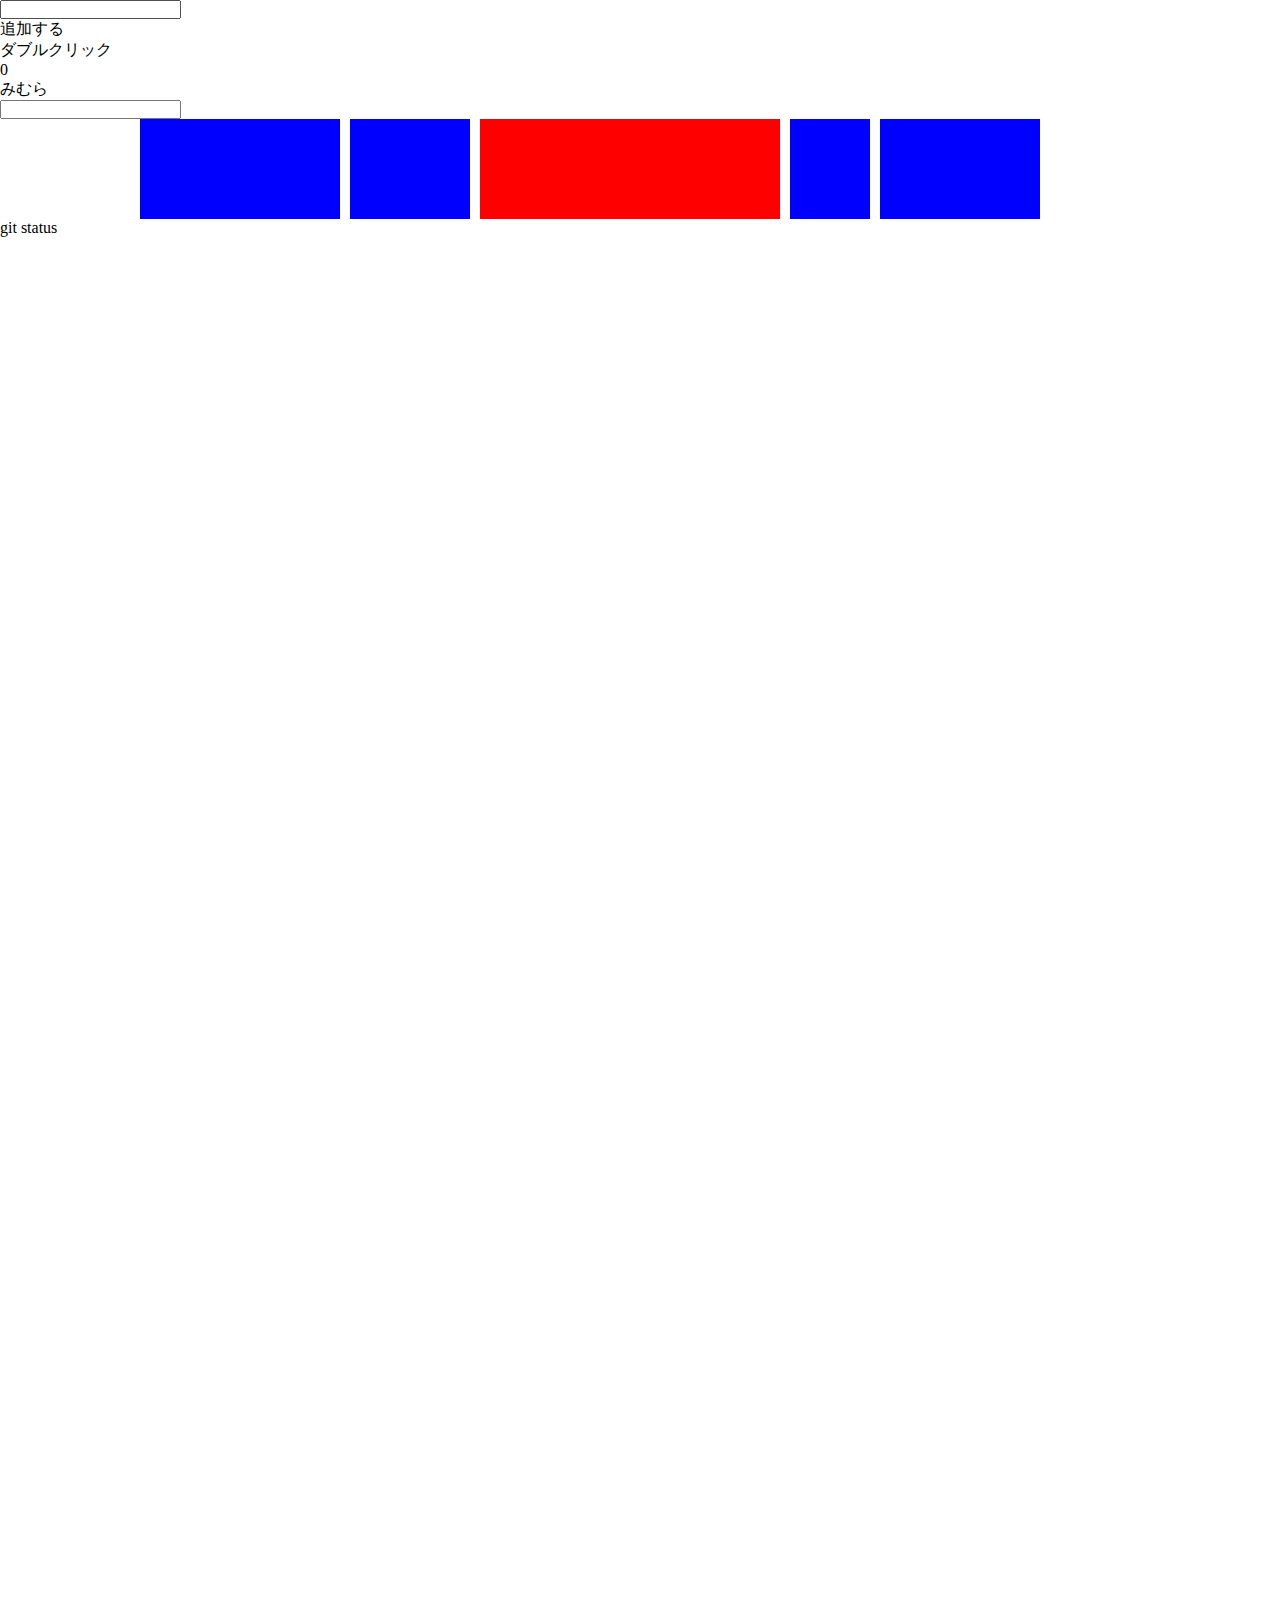
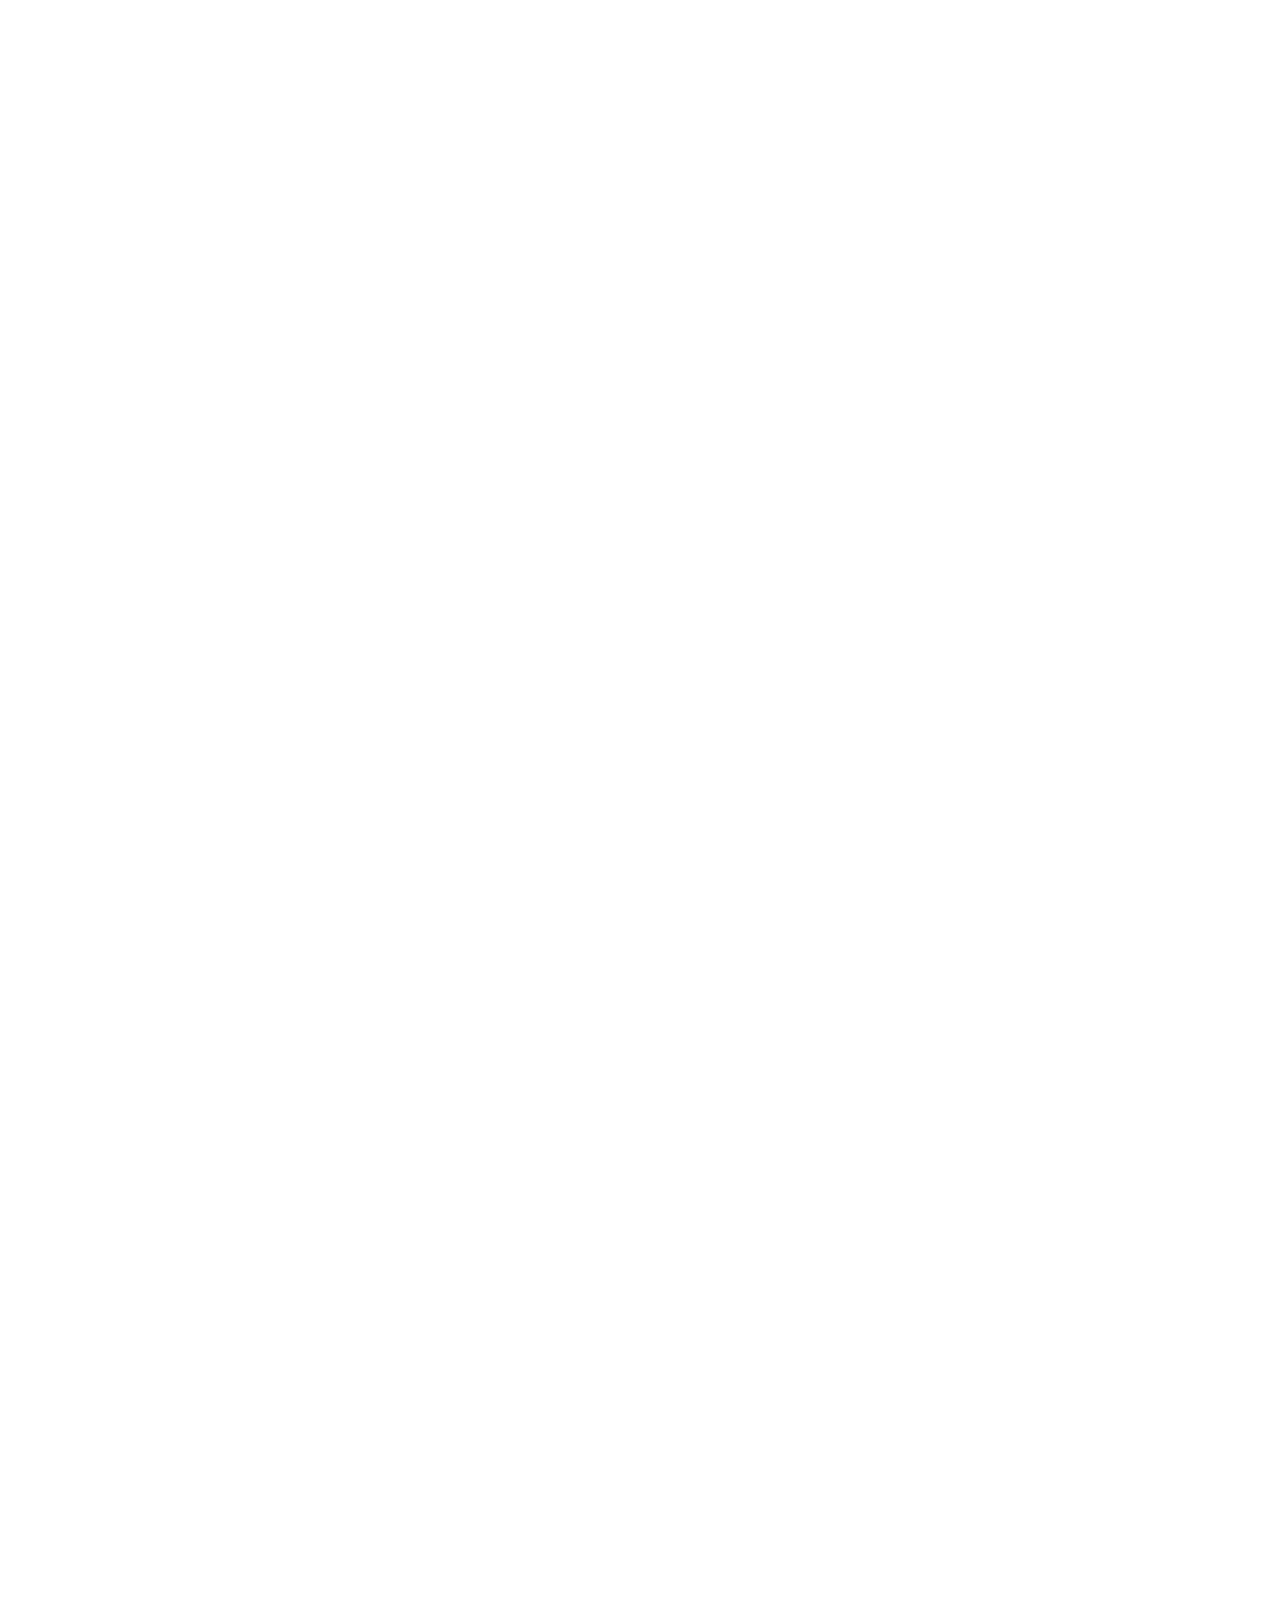
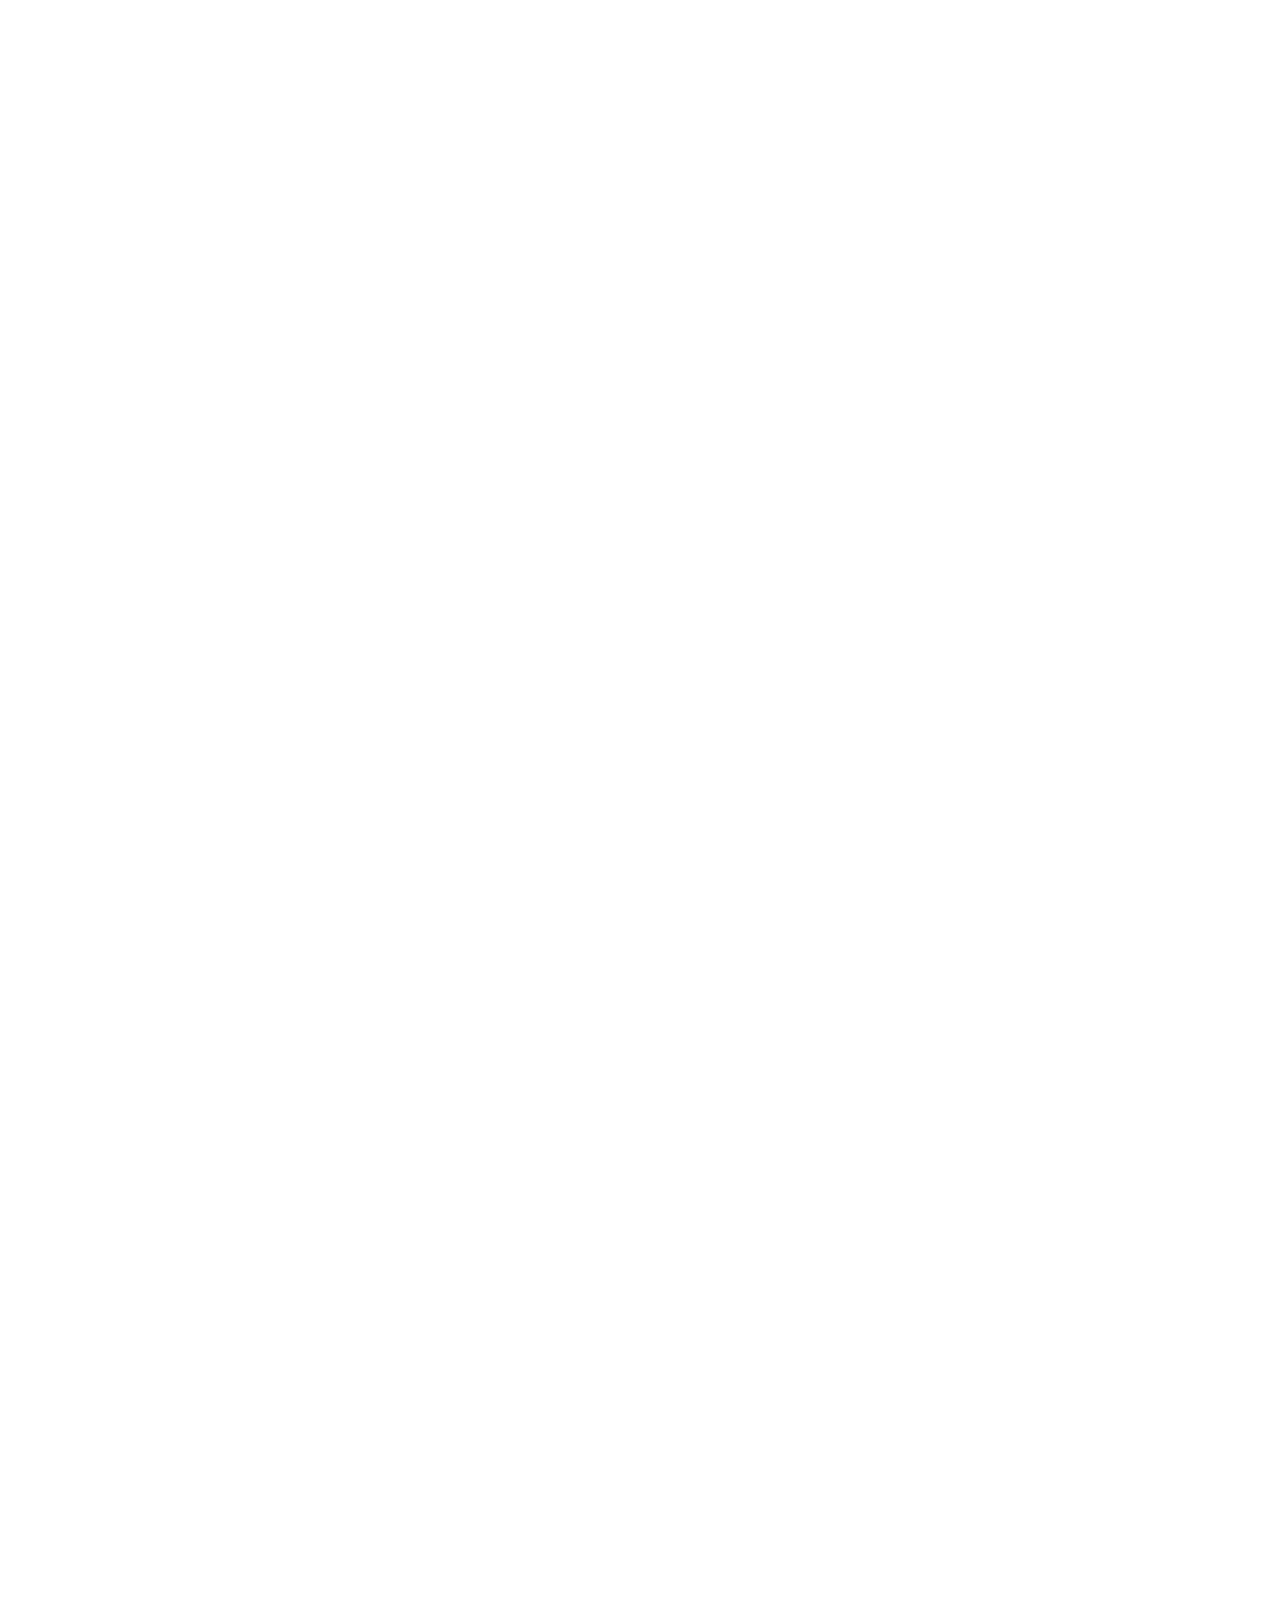
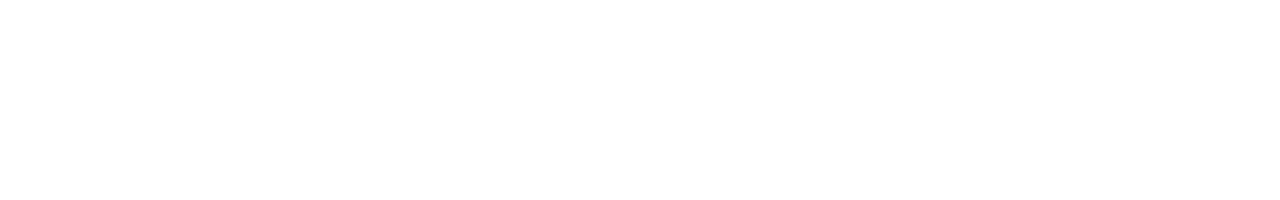
<file: index.html>
<!DOCTYPE html>
<html lang="ja">
<head>
  <meta charset="UTF-8">
  <meta http-equiv="X-UA-Compatible" content="IE=edge">
  <meta name="viewport" content="width=device-width, initial-scale=1.0">
  <title>javascript</title>
  <link rel="stylesheet" href="style.css">
</head>
<body>

  <!-- <ul class="list">
    <li class="apple">リンゴ</li>
    <li class="orange">みかん</li>
    <li class="grape">ぶどう</li>
    <li class="grape">メロン</li>
    <li class="grape">パンアップル</li>
  </ul> -->
  <!-- <p class="is-active">赤色にしてください</p>

  <div class="target">
    <p>B</p>
    <p>C</p>
    <p>D</p>
    <p>E</p>
  </div> -->

  <!-- <div class="trigger" style="margin-bottom: 30px;">クリックしてください</div>
  <div class="target">文字が消えるよ</div> -->

  <!-- <div class="box"></div>
  <h1 class="title">忍者コード</h1>
  <input type="color" id="color-change">
 -->

 <!-- <ul class="list">
  <li>これは忍者CODEの問題です。</li>
  <li>これは忍者CODEの問題です。
これは忍者CODEの問題です。これは忍者CODEの問題です。
これは忍者CODEの問題です。これは忍者CODEの問題です。これは忍者CODEの問題です。これは忍者CODEの問題です。
これは忍者CODEの問題です。</li>
  <li>これは忍者CODEの問題です。これは忍者CODEの問題です。これは忍者CODEの問題です。これは忍者CODEの問題です。</li>
</ul>

<ul class="list2">
  <li>1番目の忍</li>
  <li>2番目の忍</li>
  <li>3番目の忍</li>
  <li>4番目の忍</li>
  <li>5番目の忍</li>
</ul> -->

<!-- <div class="input-group mb-3">
  <h1>誕生日おめでとう！</h1>
  <div class="input-group-prepend">
    <span class="input-group-text" id="basic-addon1">@</span>
  </div>
  <input type="date" id="birthday" class="form-control" value="1990-01-01" placeholder="誕生日">
</div> -->

<!-- <ul>
  <li></li>
  <li></li>
  <li></li>
  <li></li>
  <li></li>
</ul>

<div class="clone">複製する</div>
<ul class="parent">
  <li class="clone2">忍者CODE</li>
</ul>


<input type="text">
<div class="answer"></div>

<div class="scroll-val">0</div>
<div class="x-scroll">忍者CODE忍者CODE忍者CODE忍者CODE忍者CODE忍者CODE忍者CODE忍者CODE忍者CODE忍者CODE忍者CODE忍者CODE忍者CODE忍者CODE忍者CODE忍者CODE忍者CODE忍者CODE忍者CODE忍者</div>

<div class="delete">削除</div>
<ul class="target3">
  <li>忍者1</li>
  <li>忍者2</li>
  <li>忍者3</li>
  <li>忍者4</li>
  <li>忍者5</li>
</ul>

<div data-delete="id">idを削除</div>
<div data-delete="class">classを削除</div>
<div id="red" class="blue" data-delete-target>忍者コード</div>


<div class="scroll-val">0</div> -->

<div class="val"></div>
<input type="text">
<div class="add">追加する</div>

<div class="double">ダブルクリック</div>
<div class="val2"></div>

<div class="val3">0</div>

<div class="val4">みむら</div>
<input type="text" name="" id="me">

<div class="answer"></div>
<ul>
    <li></li>
    <li></li>
    <li></li>
    <li></li>
    <li></li>
</ul>

<p>git status</p>

  <script
  src="https://code.jquery.com/jquery-3.4.1.js"
  integrity="sha256-WpOohJOqMqqyKL9FccASB9O0KwACQJpFTUBLTYOVvVU="
  crossorigin="anonymous"></script>
  <script src="main.js"></script>
</body>
</html>
</file>
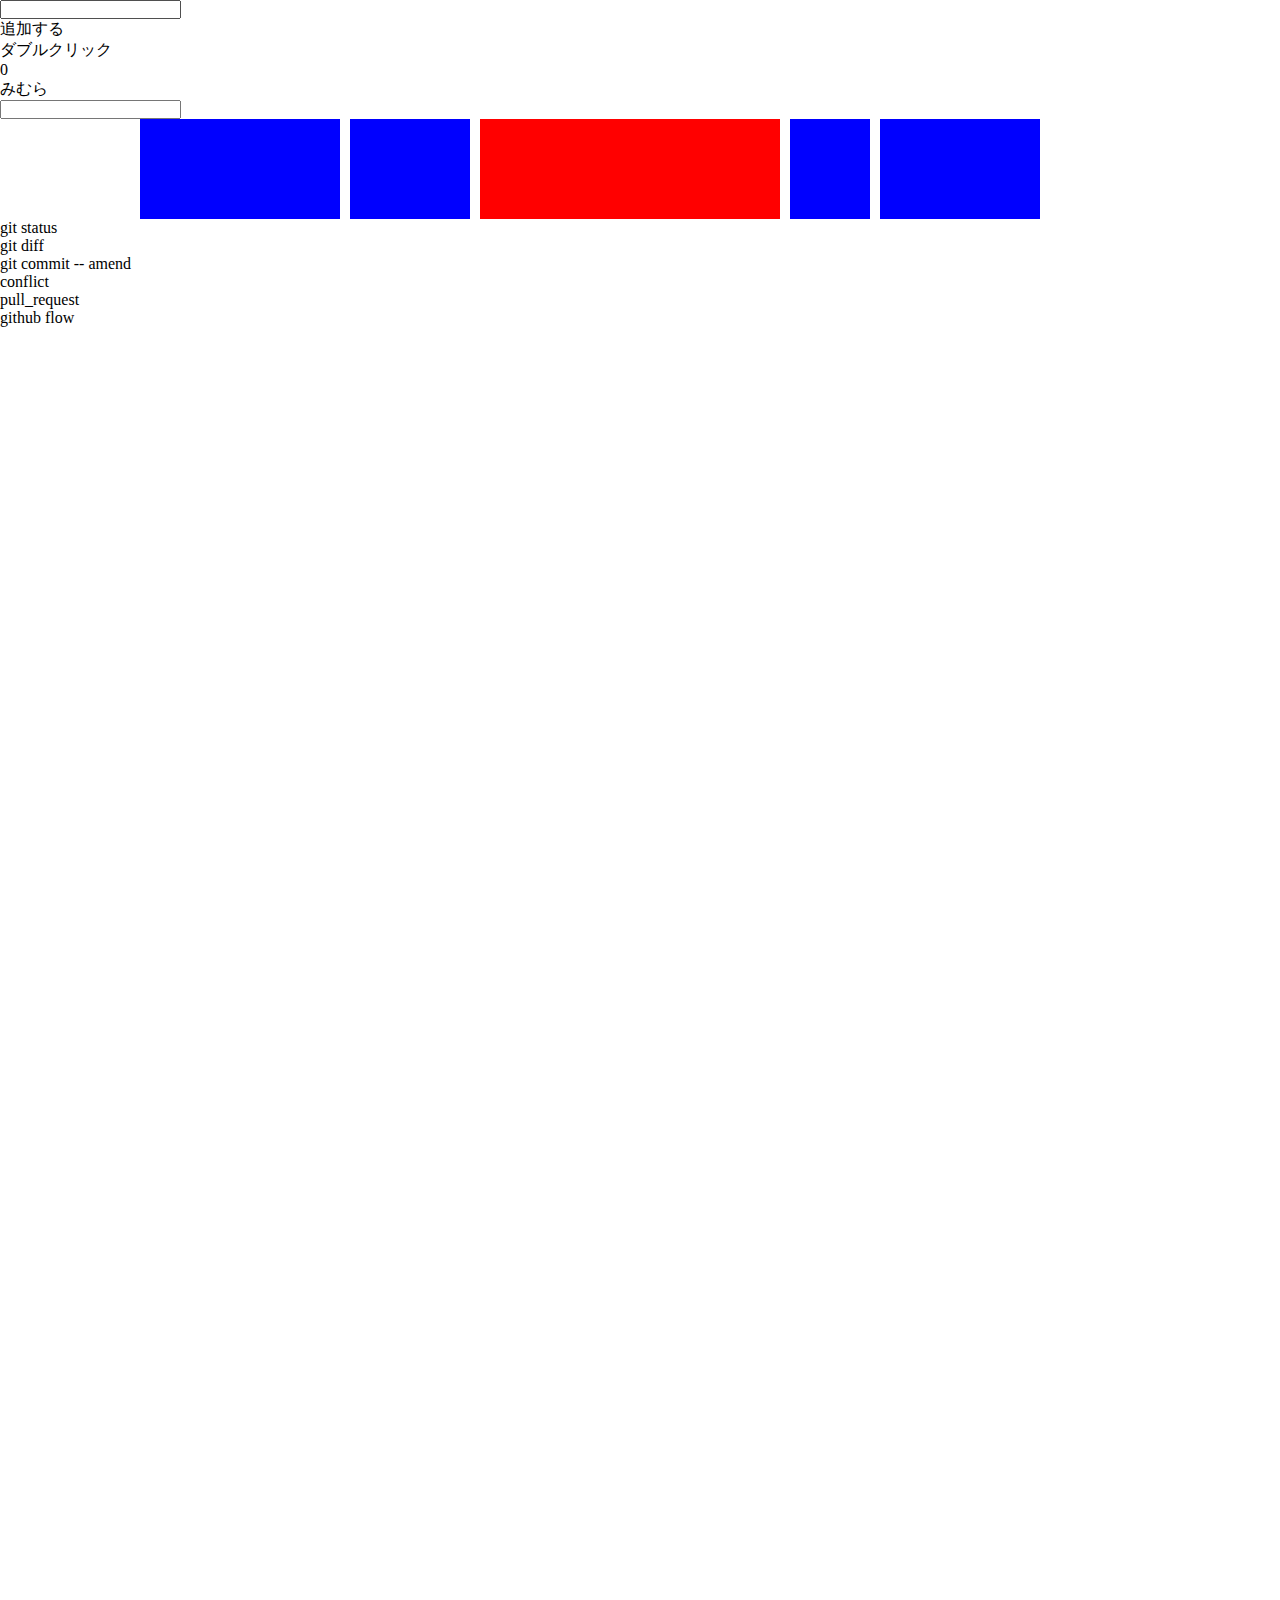
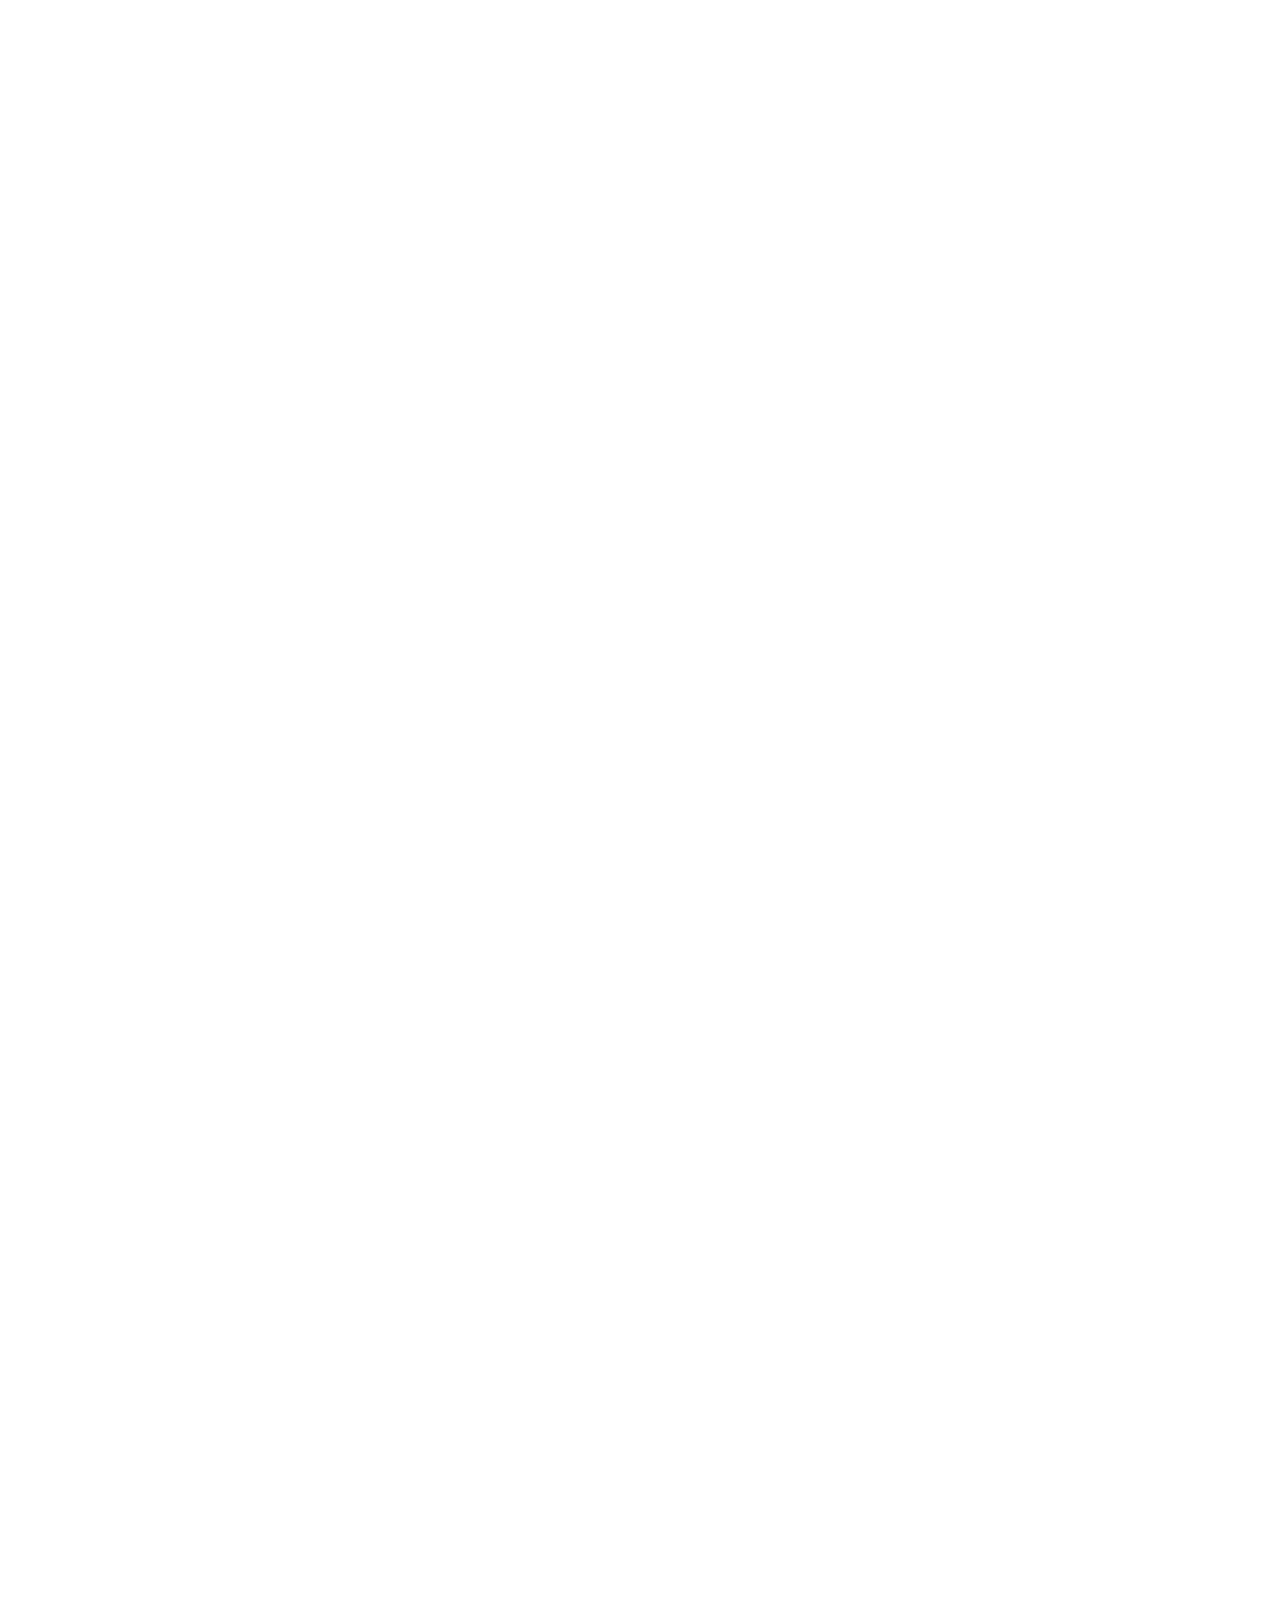
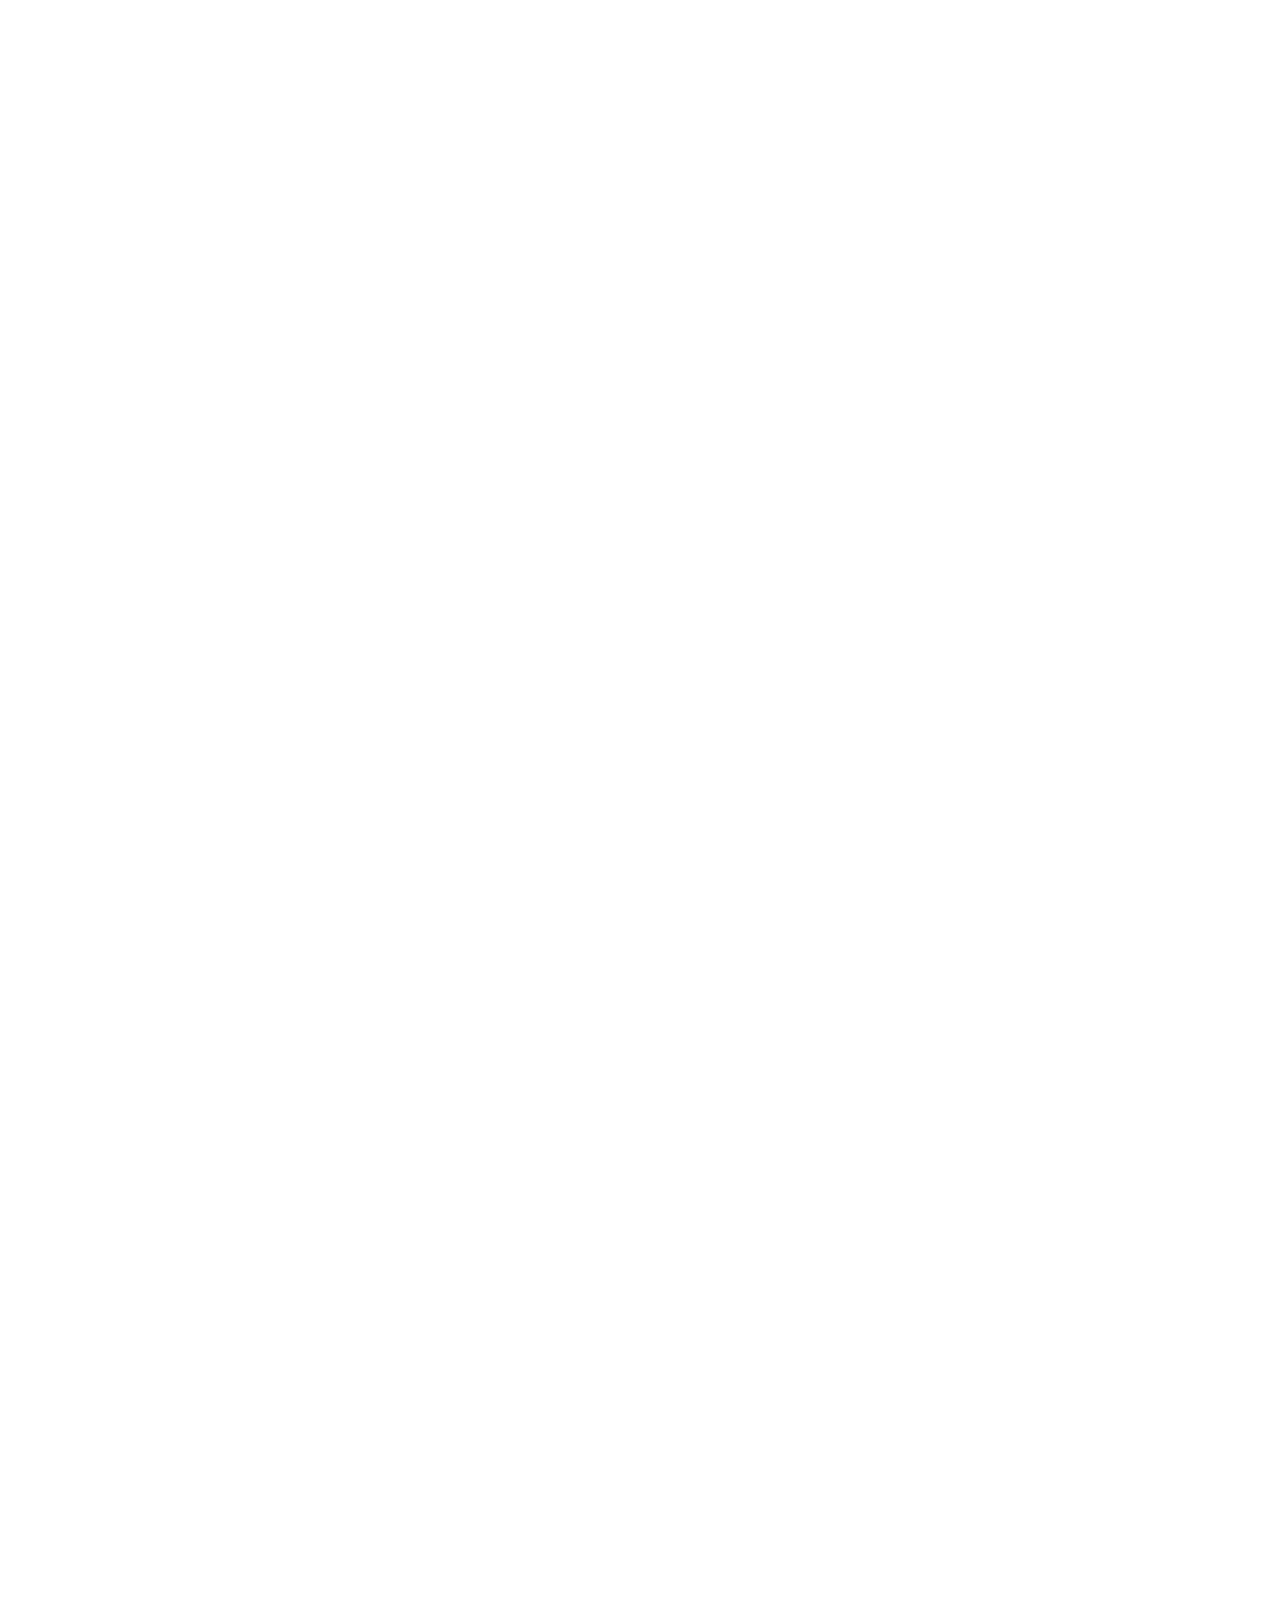
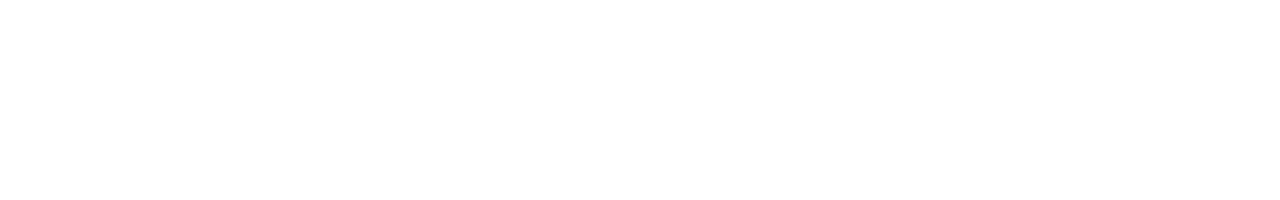
<file: index2.html>
<!DOCTYPE html>
<html lang="ja">
<head>
  <meta charset="UTF-8">
  <meta http-equiv="X-UA-Compatible" content="IE=edge">
  <meta name="viewport" content="width=device-width, initial-scale=1.0">
  <title>javascript</title>
  <link rel="stylesheet" href="style.css">
</head>
<body>

  <!-- <ul class="list">
    <li class="apple">リンゴ</li>
    <li class="orange">みかん</li>
    <li class="grape">ぶどう</li>
    <li class="grape">メロン</li>
    <li class="grape">パンアップル</li>
  </ul> -->
  <!-- <p class="is-active">赤色にしてください</p>

  <div class="target">
    <p>B</p>
    <p>C</p>
    <p>D</p>
    <p>E</p>
  </div> -->

  <!-- <div class="trigger" style="margin-bottom: 30px;">クリックしてください</div>
  <div class="target">文字が消えるよ</div> -->

  <!-- <div class="box"></div>
  <h1 class="title">忍者コード</h1>
  <input type="color" id="color-change">
 -->

 <!-- <ul class="list">
  <li>これは忍者CODEの問題です。</li>
  <li>これは忍者CODEの問題です。
これは忍者CODEの問題です。これは忍者CODEの問題です。
これは忍者CODEの問題です。これは忍者CODEの問題です。これは忍者CODEの問題です。これは忍者CODEの問題です。
これは忍者CODEの問題です。</li>
  <li>これは忍者CODEの問題です。これは忍者CODEの問題です。これは忍者CODEの問題です。これは忍者CODEの問題です。</li>
</ul>

<ul class="list2">
  <li>1番目の忍</li>
  <li>2番目の忍</li>
  <li>3番目の忍</li>
  <li>4番目の忍</li>
  <li>5番目の忍</li>
</ul> -->

<!-- <div class="input-group mb-3">
  <h1>誕生日おめでとう！</h1>
  <div class="input-group-prepend">
    <span class="input-group-text" id="basic-addon1">@</span>
  </div>
  <input type="date" id="birthday" class="form-control" value="1990-01-01" placeholder="誕生日">
</div> -->

<!-- <ul>
  <li></li>
  <li></li>
  <li></li>
  <li></li>
  <li></li>
</ul>

<div class="clone">複製する</div>
<ul class="parent">
  <li class="clone2">忍者CODE</li>
</ul>


<input type="text">
<div class="answer"></div>

<div class="scroll-val">0</div>
<div class="x-scroll">忍者CODE忍者CODE忍者CODE忍者CODE忍者CODE忍者CODE忍者CODE忍者CODE忍者CODE忍者CODE忍者CODE忍者CODE忍者CODE忍者CODE忍者CODE忍者CODE忍者CODE忍者CODE忍者CODE忍者</div>

<div class="delete">削除</div>
<ul class="target3">
  <li>忍者1</li>
  <li>忍者2</li>
  <li>忍者3</li>
  <li>忍者4</li>
  <li>忍者5</li>
</ul>

<div data-delete="id">idを削除</div>
<div data-delete="class">classを削除</div>
<div id="red" class="blue" data-delete-target>忍者コード</div>


<div class="scroll-val">0</div> -->

<div class="val"></div>
<input type="text">
<div class="add">追加する</div>

<div class="double">ダブルクリック</div>
<div class="val2"></div>

<div class="val3">0</div>

<div class="val4">みむら</div>
<input type="text" name="" id="me">

<div class="answer"></div>
<ul>
    <li></li>
    <li></li>
    <li></li>
    <li></li>
    <li></li>
</ul>


<p>git status</p>
<p>git diff</p>
<p>git commit -- amend</p>
<p>conflict</p>
<p>pull_request</p>
<p>github flow</p>
  <script
  src="https://code.jquery.com/jquery-3.4.1.js"
  integrity="sha256-WpOohJOqMqqyKL9FccASB9O0KwACQJpFTUBLTYOVvVU="
  crossorigin="anonymous"></script>
  <script src="main.js"></script>
</body>
</html>
</file>
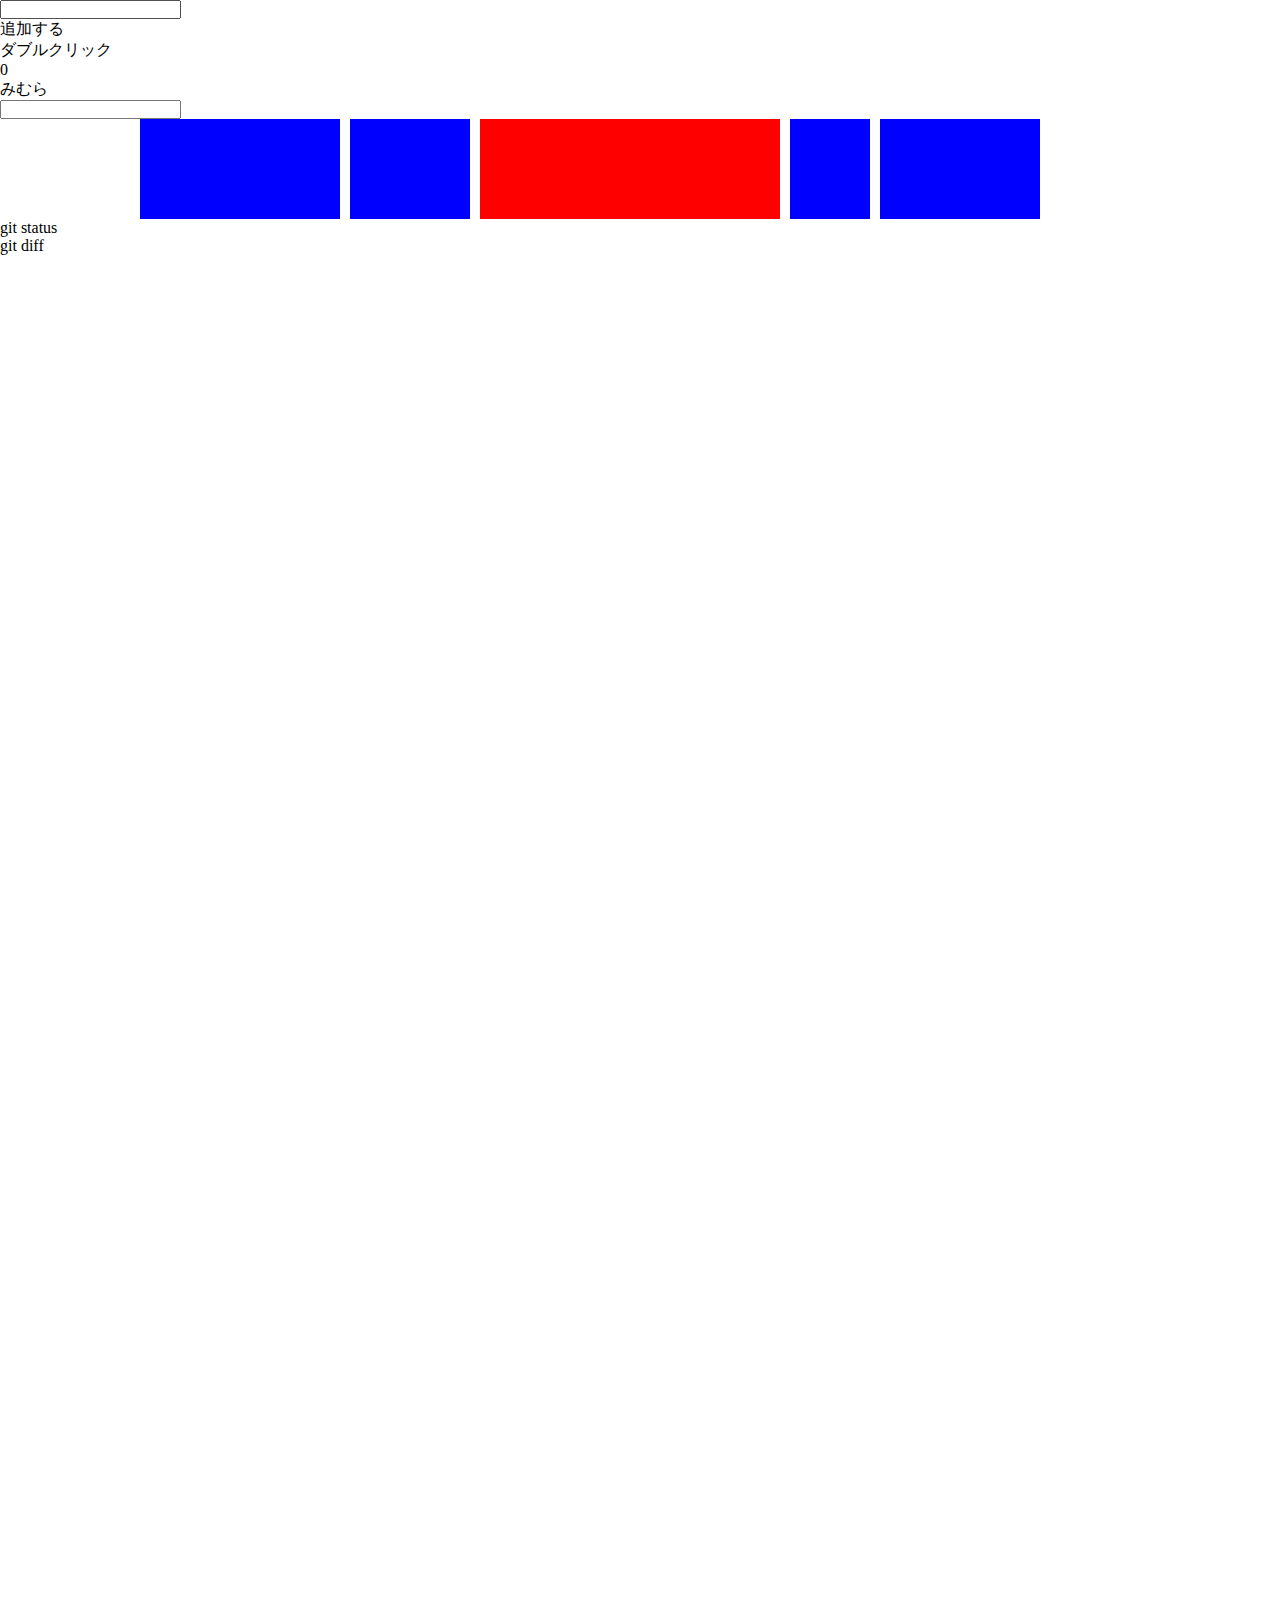
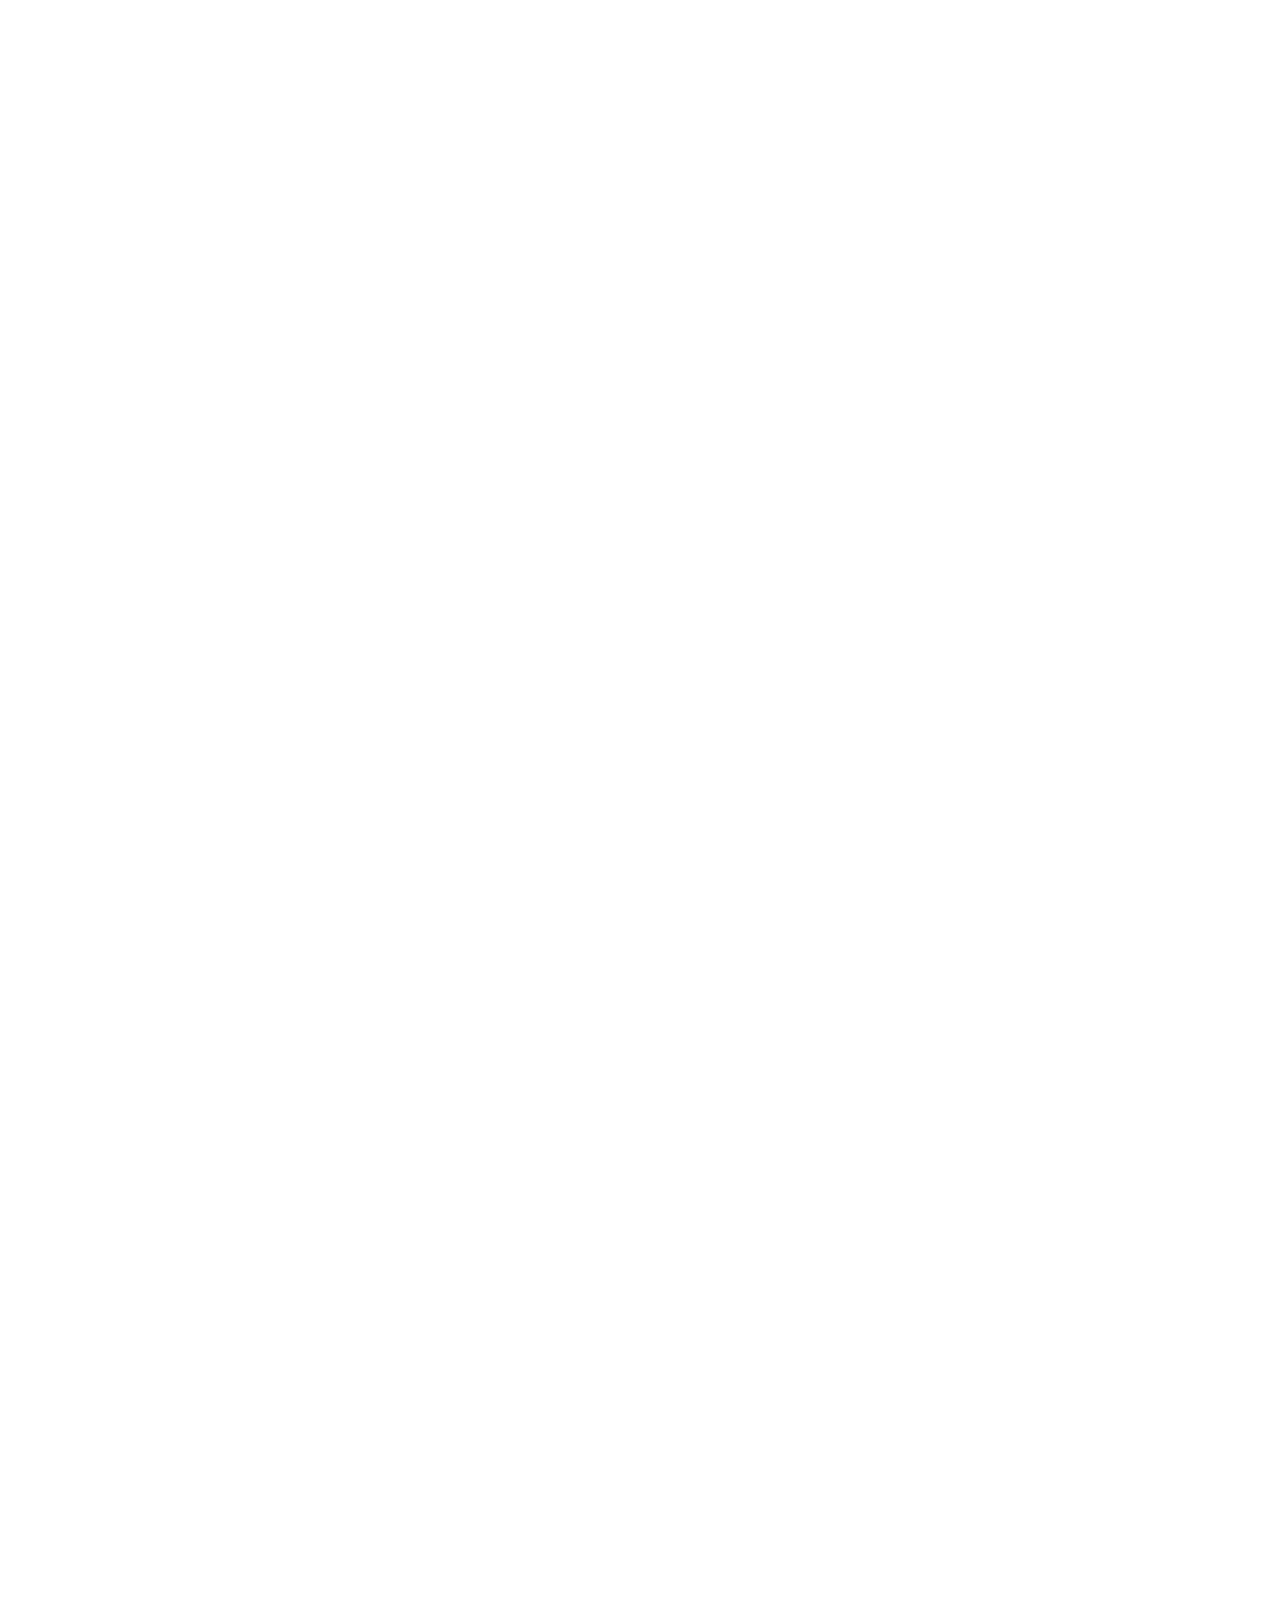
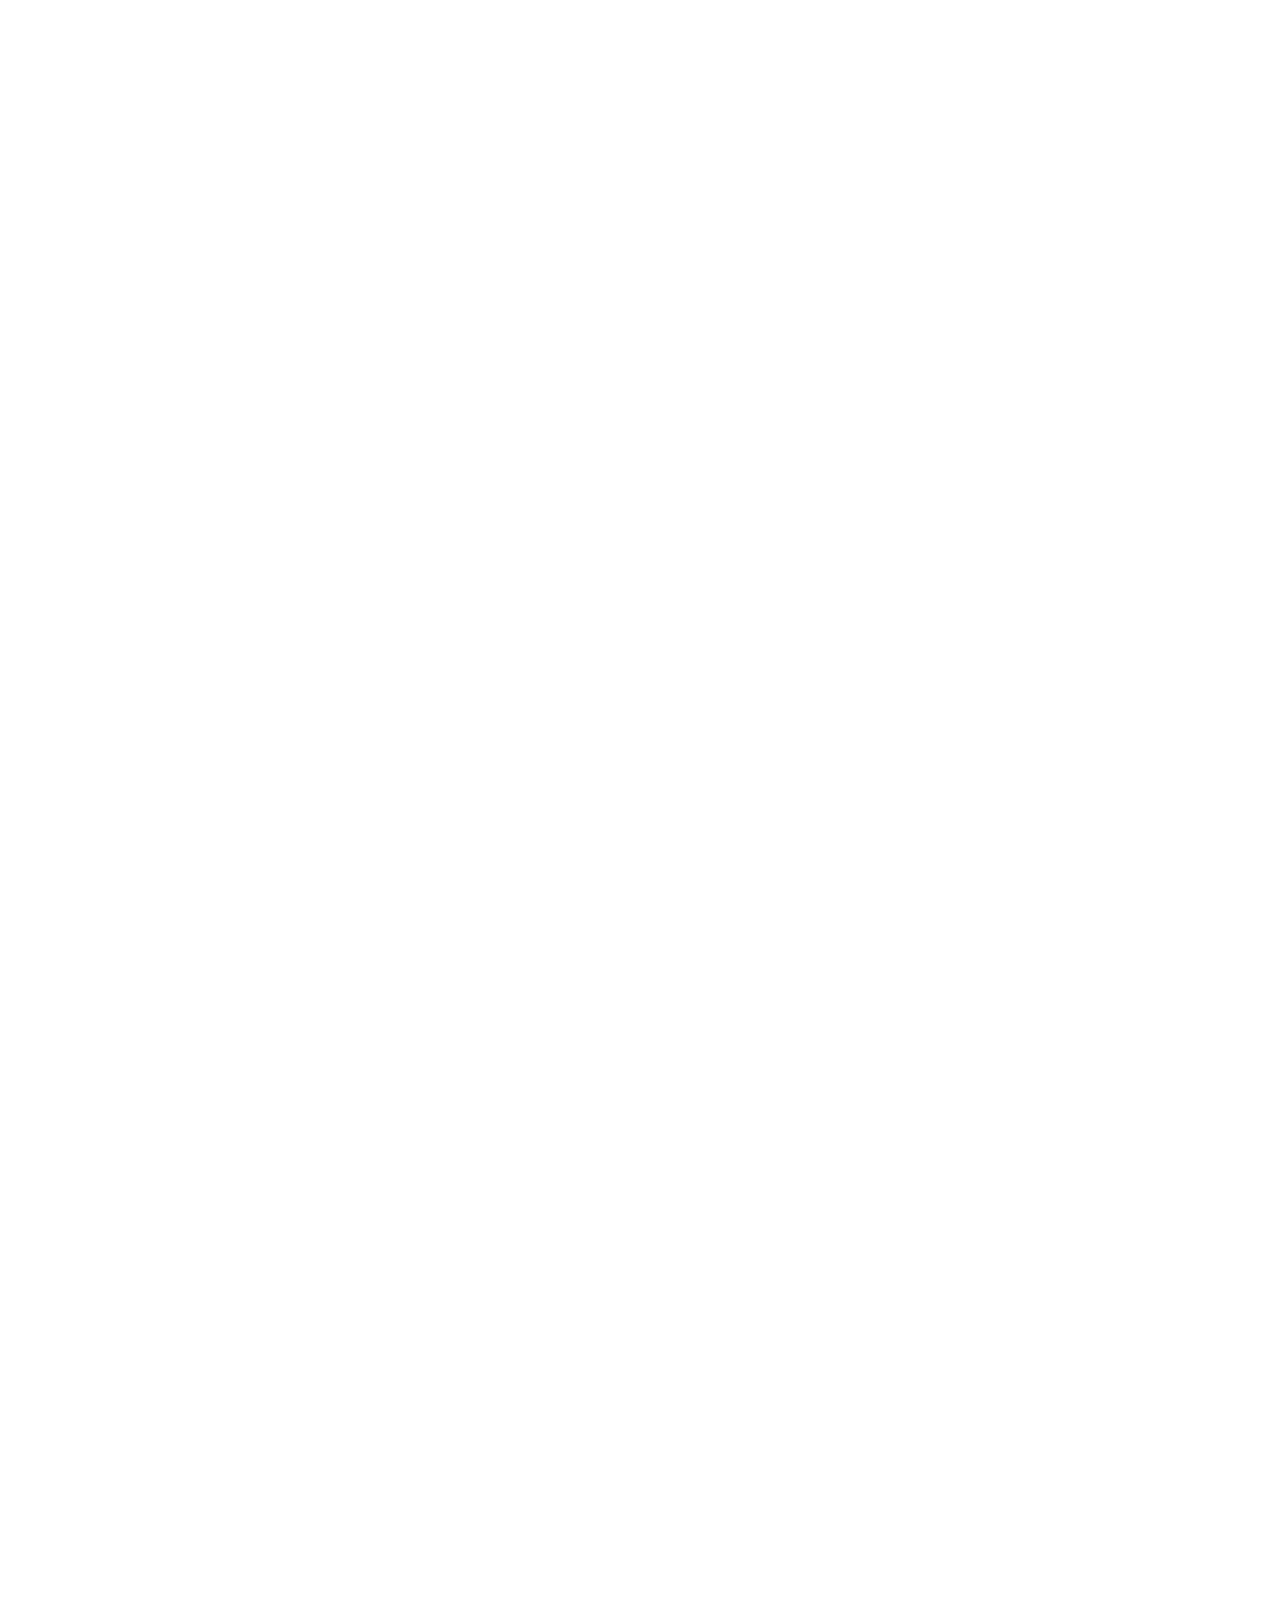
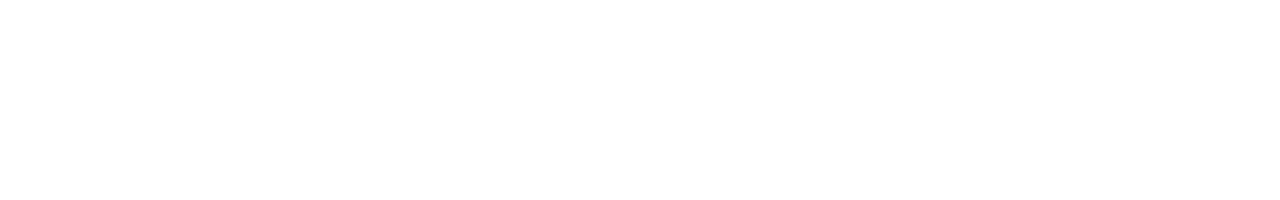
<file: index3.html>
<!DOCTYPE html>
<html lang="ja">
<head>
  <meta charset="UTF-8">
  <meta http-equiv="X-UA-Compatible" content="IE=edge">
  <meta name="viewport" content="width=device-width, initial-scale=1.0">
  <title>javascript</title>
  <link rel="stylesheet" href="style.css">
</head>
<body>

  <!-- <ul class="list">
    <li class="apple">リンゴ</li>
    <li class="orange">みかん</li>
    <li class="grape">ぶどう</li>
    <li class="grape">メロン</li>
    <li class="grape">パンアップル</li>
  </ul> -->
  <!-- <p class="is-active">赤色にしてください</p>

  <div class="target">
    <p>B</p>
    <p>C</p>
    <p>D</p>
    <p>E</p>
  </div> -->

  <!-- <div class="trigger" style="margin-bottom: 30px;">クリックしてください</div>
  <div class="target">文字が消えるよ</div> -->

  <!-- <div class="box"></div>
  <h1 class="title">忍者コード</h1>
  <input type="color" id="color-change">
 -->

 <!-- <ul class="list">
  <li>これは忍者CODEの問題です。</li>
  <li>これは忍者CODEの問題です。
これは忍者CODEの問題です。これは忍者CODEの問題です。
これは忍者CODEの問題です。これは忍者CODEの問題です。これは忍者CODEの問題です。これは忍者CODEの問題です。
これは忍者CODEの問題です。</li>
  <li>これは忍者CODEの問題です。これは忍者CODEの問題です。これは忍者CODEの問題です。これは忍者CODEの問題です。</li>
</ul>

<ul class="list2">
  <li>1番目の忍</li>
  <li>2番目の忍</li>
  <li>3番目の忍</li>
  <li>4番目の忍</li>
  <li>5番目の忍</li>
</ul> -->

<!-- <div class="input-group mb-3">
  <h1>誕生日おめでとう！</h1>
  <div class="input-group-prepend">
    <span class="input-group-text" id="basic-addon1">@</span>
  </div>
  <input type="date" id="birthday" class="form-control" value="1990-01-01" placeholder="誕生日">
</div> -->

<!-- <ul>
  <li></li>
  <li></li>
  <li></li>
  <li></li>
  <li></li>
</ul>

<div class="clone">複製する</div>
<ul class="parent">
  <li class="clone2">忍者CODE</li>
</ul>


<input type="text">
<div class="answer"></div>

<div class="scroll-val">0</div>
<div class="x-scroll">忍者CODE忍者CODE忍者CODE忍者CODE忍者CODE忍者CODE忍者CODE忍者CODE忍者CODE忍者CODE忍者CODE忍者CODE忍者CODE忍者CODE忍者CODE忍者CODE忍者CODE忍者CODE忍者CODE忍者</div>

<div class="delete">削除</div>
<ul class="target3">
  <li>忍者1</li>
  <li>忍者2</li>
  <li>忍者3</li>
  <li>忍者4</li>
  <li>忍者5</li>
</ul>

<div data-delete="id">idを削除</div>
<div data-delete="class">classを削除</div>
<div id="red" class="blue" data-delete-target>忍者コード</div>


<div class="scroll-val">0</div> -->

<div class="val"></div>
<input type="text">
<div class="add">追加する</div>

<div class="double">ダブルクリック</div>
<div class="val2"></div>

<div class="val3">0</div>

<div class="val4">みむら</div>
<input type="text" name="" id="me">

<div class="answer"></div>
<ul>
    <li></li>
    <li></li>
    <li></li>
    <li></li>
    <li></li>
</ul>

<p>git status</p>
<p>git diff</p>

  <script
  src="https://code.jquery.com/jquery-3.4.1.js"
  integrity="sha256-WpOohJOqMqqyKL9FccASB9O0KwACQJpFTUBLTYOVvVU="
  crossorigin="anonymous"></script>
  <script src="main.js"></script>
</body>
</html>
</file>
<file: style.css>
*{margin: 0;padding: 0;list-style: none;box-sizing: border-box;}
/* .list{
    width: 1000px;
    margin: 300px auto 0 auto;
    overflow: hidden;
}
.list li{
    width: 300px;
    float: left;
    padding: 20px;
    background-color: pink;
    margin-right: 20px;
}

.list2 li{
    padding: 20px;
    background-color: #73a5ff;
    margin-right: 20px;
    margin-bottom: 10px;
    color: #fff;
    font-size: 20px;
    cursor: pointer;
}

h1{
    text-align: center;
    color: red;
    font-size: 50px;
    width: 100%;
    font-weight: bold;
    color: #458fa0;
    display: none;
}
.input-group{
    width: 500px;
    margin: 300px auto 0 auto;
} */

/*
p.is-active{
    color: red;
} */


/* .box{
    width: 310px;
    height: 310px;
    background-color: red;
} */

ul{
    width: 1000px;
    margin: 0 auto 0 auto;
    display: flex;
    list-style: none;
}
li{
    height: 100px;
    width: 100px;
    background-color: #1d4177;
    margin-right: 10px;
}
li:nth-child(1){background-color: rgb(0, 0, 255);}
li:nth-child(2){background-color: rgb(0, 0, 255);}
li:nth-child(3){background-color: rgb(255, 0, 0);}
li:nth-child(4){background-color: rgb(0, 0, 255);}
li:nth-child(5){background-color: rgb(0, 0, 255);}

.x-scroll{
    width: 200px;
    padding: 30px 30px;
    background-color: gray;
    overflow-x: scroll;
    white-space: nowrap;
}

.blue{
    color: blue;
}

#red{
    color: red;
}

body{
    height: 5000px;
}

.scroll-val{
    position: fixed;
}

.anser{
    text-align: center;
    font-weight: bold;
    font-size: 30px;
    margin: 300px 0 20px 0;
}
ul{
    width: 1000px;
    margin: 0 auto 0 auto;
    display: flex;
    list-style: none;
}
li{
    height: 100px;
    background-color: #1d4177;
    margin-right: 10px;
}
li:nth-child(1){width: 200px;}
li:nth-child(2){width: 120px;}
li:nth-child(3){width: 300px;}
li:nth-child(4){width: 80px;}
li:nth-child(5){width: 160px;}

/* .title{
    font-family: "游明朝", YuMincho, "ヒラギノ明朝 ProN W3", "Hiragino Mincho ProN", "HG明朝E", "ＭＳ Ｐ明朝", "ＭＳ 明朝", serif;
    text-align: center;
    margin-top: 300px;
    font-size: 100px;
}
#color-change{
    display: block;
    margin: 0 auto;
    width: 100px;
} */
</file>
